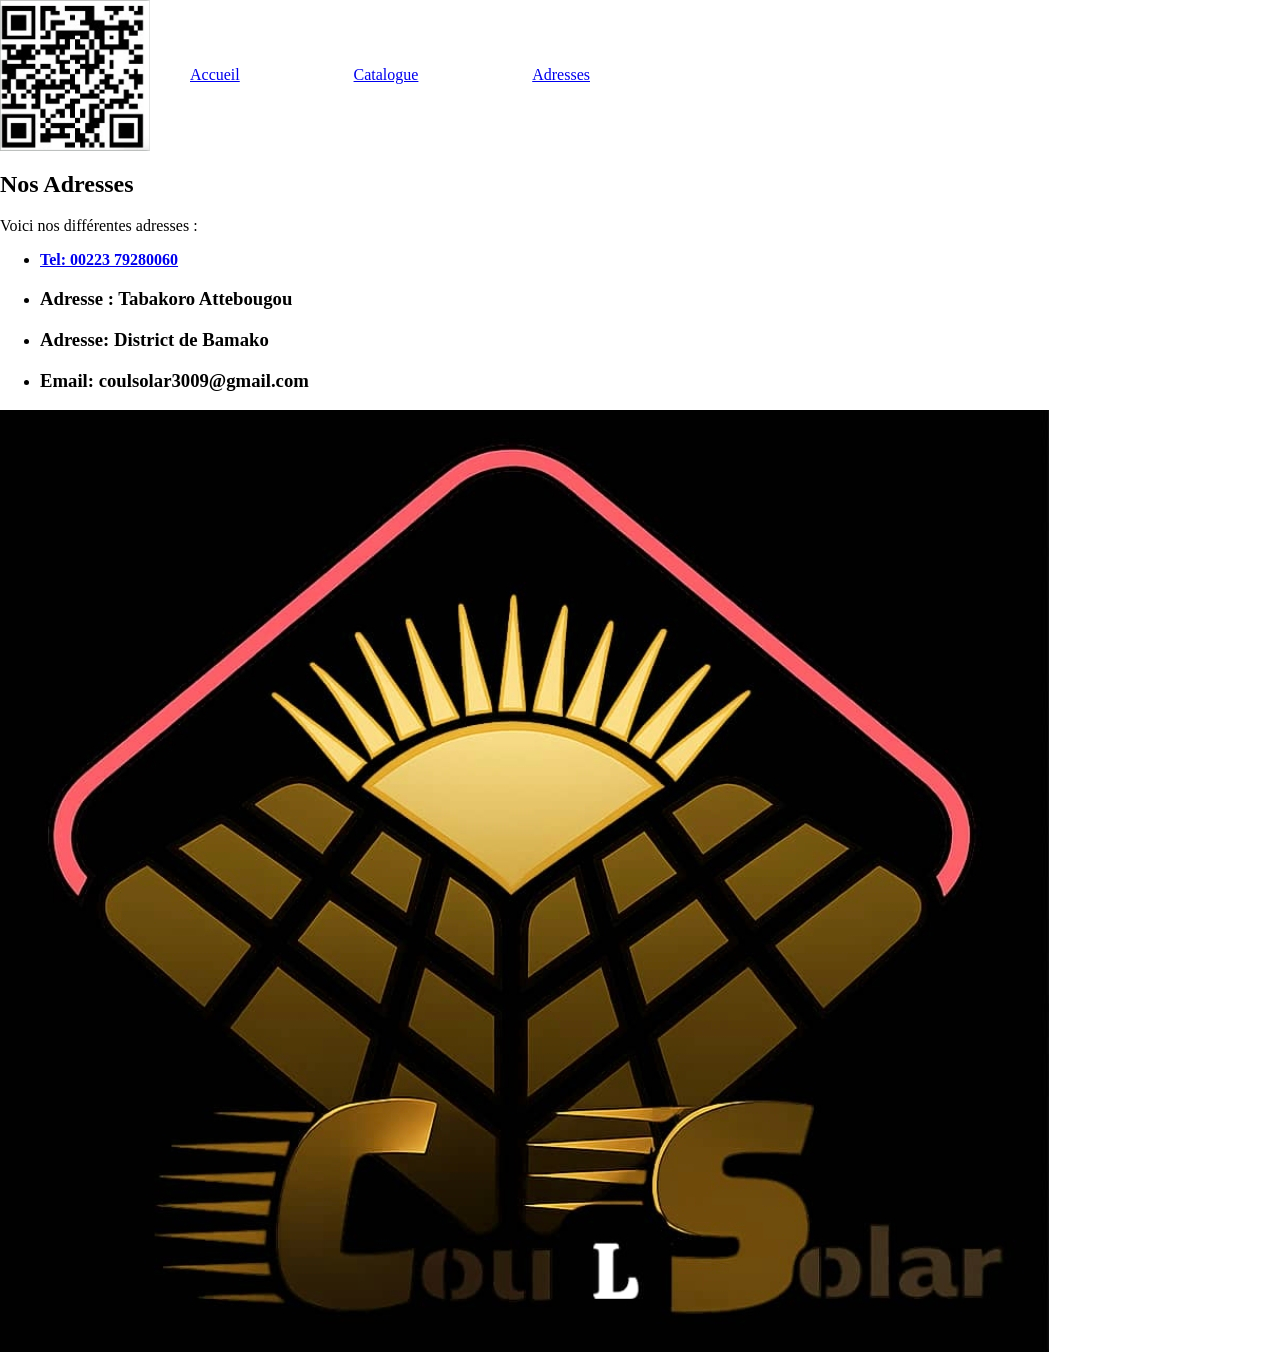
<file: adresse.html>
<!DOCTYPE html>
<html lang="fr">
<head>
    <meta charset="UTF-8">
    <meta name="viewport" content="width=device-width, initial-scale=1.0">
    <title>Adresses</title>
    <link rel="stylesheet" href="css/styles.css">
</head>
<body>
    <header class="header">
        <img src="image/logo4.png" alt="Logo de Coul Solar">
        <nav class="navigation">
            <li><a href="index.html">Accueil</a></li>
            <li><a href="https://wa.me/c/22379280060">Catalogue</a></li>
            <li><a href="adresse.html">Adresses</a></li>
        </nav>
    </header>

    <section class="adresses">
        <h1>Nos Adresses</h1>
        <p>Voici nos différentes adresses :</p>

        <ul>
            <li><h><strong><a href="tel:0022379280060">Tel: 00223 79280060</a></strong></li>
            <li><h3>Adresse : Tabakoro Attebougou</h3></li>
            <li><h3>Adresse: District de Bamako</h3></li>
            <li><h3>Email: coulsolar3009@gmail.com</h3></li>
        </ul>
        <img src="image/logo2.jpg" alt="">
    </section>

</body>
</html>
</file>
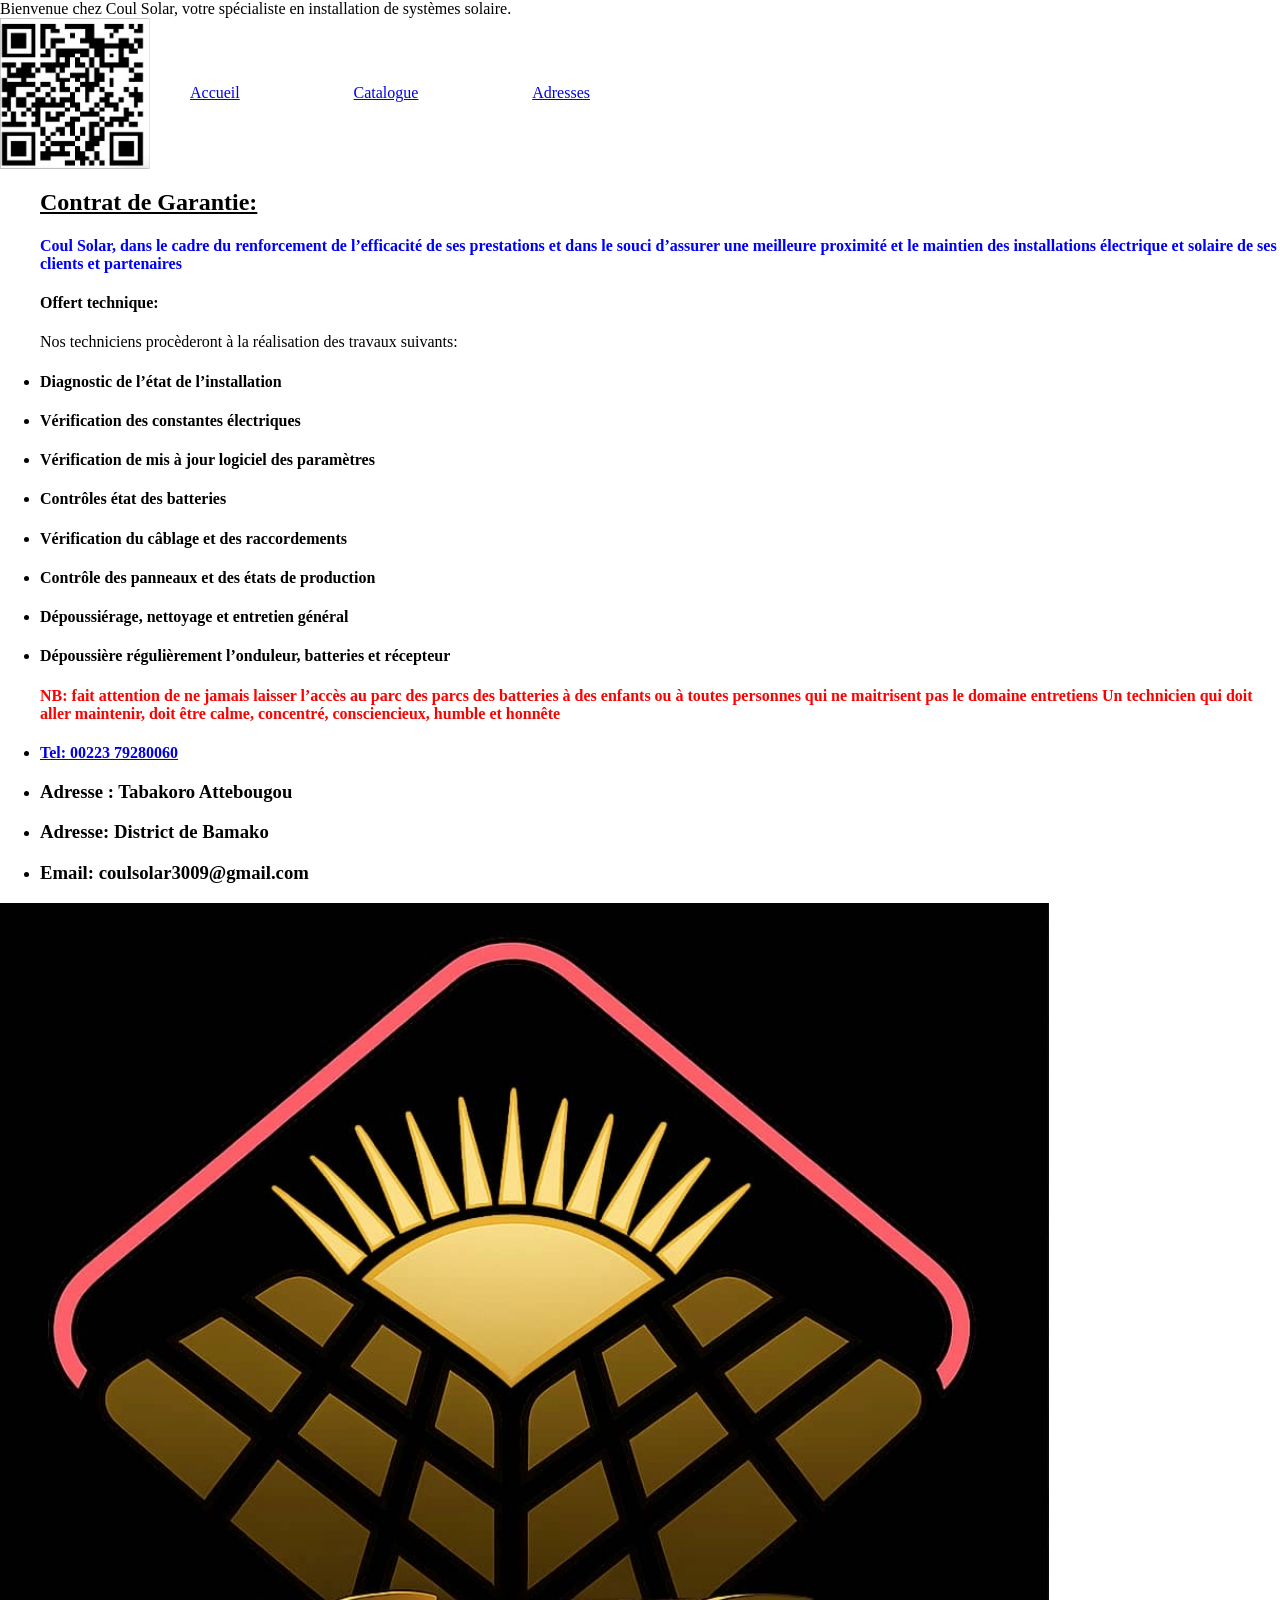
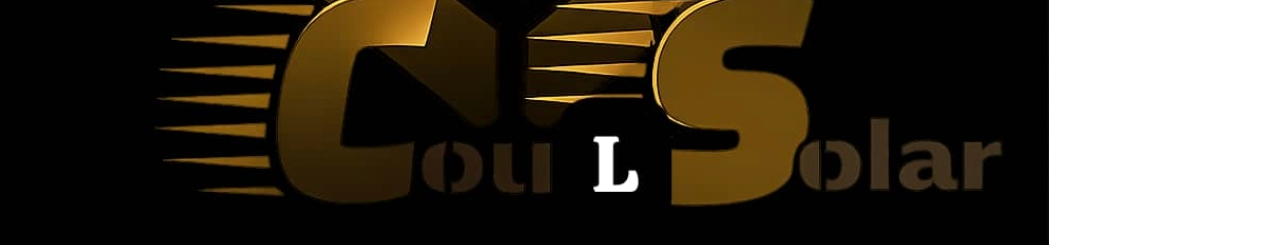
<file: Contrat de garantie.html>
<!DOCTYPE html>
<html lang="fr">
<head>
    <meta charset="UTF-8">
    <meta name="viewport" content="width=device-width, initial-scale=1.0">
    <title>Contrat de Garantie</title>
    <link rel="stylesheet" href="css/styles.css">
</head>
<body>
    Bienvenue chez Coul Solar, votre spécialiste en installation de systèmes solaire.
    <header class="header">
        <img src="image/logo4.png" alt="Logo de Coul Solar">
        <nav class="navigation">
            <li><a href="index.html">Accueil</a></li>
            <li><a href="https://wa.me/c/22379280060">Catalogue</a></li>
            <li><a href="adresse.html">Adresses</a></li>
        </nav>
    </header>

    <section class="adresses">
        <ul>
<h2><u>Contrat de Garantie:</u></h2>
<p1><font color="blue"><h4>Coul Solar, dans le cadre du renforcement de l’efficacité de ses prestations et dans le souci d’assurer une meilleure proximité et le maintien des installations électrique et solaire de ses clients et partenaires</h4></font></p1>
<h4>Offert technique:</h4>
<p>Nos techniciens procèderont à la réalisation des travaux suivants:</p>
<li><h4>Diagnostic de l’état de l’installation</h4></li>
<li><h4>Vérification des constantes électriques</h4></li>
<li><h4>Vérification de mis à jour logiciel des paramètres</h4></li>
<li><h4>Contrôles état des batteries</h4></li>
<li><h4>Vérification du câblage et des raccordements</h4></li>
<li><h4>Contrôle des panneaux et des états de production</h4></li>
<li><h4>Dépoussiérage, nettoyage et entretien général</h4></li>
<li><h4>Dépoussière régulièrement l’onduleur, batteries et récepteur</h4></li>

<p><font color="red"><h4>NB: fait attention de ne jamais laisser l’accès au parc des parcs des batteries à des enfants ou à toutes personnes qui ne maitrisent pas le domaine entretiens
Un technicien qui doit aller maintenir, doit être calme, concentré, consciencieux, humble et honnête
</font></p></h4>

</p1>


            <li><h><strong><a href="tel:0022379280060">Tel: 00223 79280060</a></strong></li>
            <li><h3>Adresse : Tabakoro Attebougou</h3></li>
            <li><h3>Adresse: District de Bamako</h3></li>
            <li><h3>Email: coulsolar3009@gmail.com</h3></li>
        </ul>
        <img src="image/logo2.jpg" alt="">
    </section>

</body>
</html>
</file>
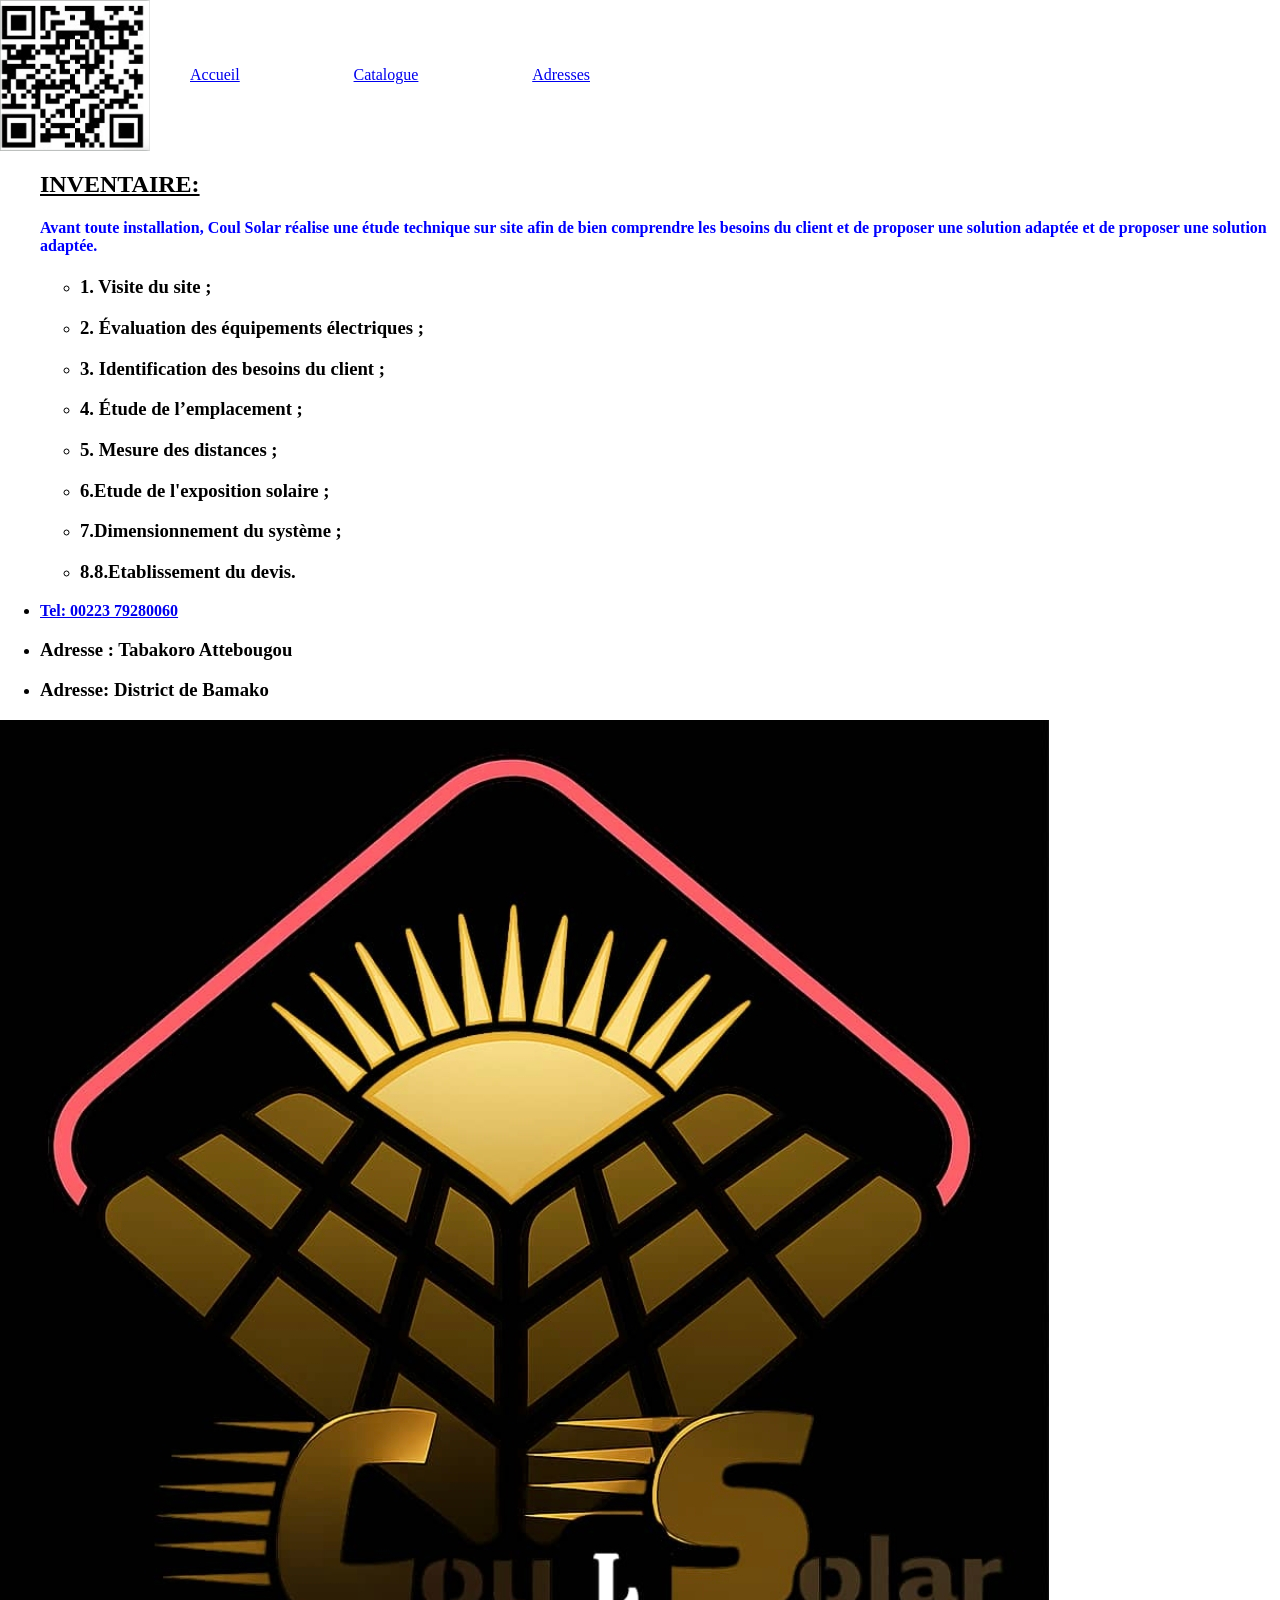
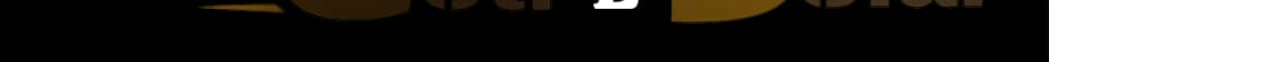
<file: inventaire.html>
<!DOCTYPE html>
<html lang="fr">
<head>
    <meta charset="UTF-8">
    <meta name="viewport" content="width=device-width, initial-scale=1.0">
    <title>Inventaire</title>
    <link rel="stylesheet" href="css/styles.css">
</head>
<body>
    <header class="header">
        <img src="image/logo4.png" alt="Logo de Coul Solar">
        <nav class="navigation">
            <li><a href="index.html">Accueil</a></li>
            <li><a href="https://wa.me/c/22379280060">Catalogue</a></li>
            <li><a href="adresse.html">Adresses</a></li>
        </nav>
    </header>

    <section class="adresses">
        <ul>
            <h2><u>INVENTAIRE:</u></h2>
            <p1><font color="blue"><h4>Avant toute installation, Coul Solar réalise une étude technique sur site afin de bien comprendre les besoins du client et de proposer une solution adaptée et de proposer une solution adaptée.</h4></font></p1>
                <ul>
                    <li><h3>1. Visite du site ;</h3></li>
                    <li><h3>2. Évaluation des équipements électriques ;</h3></li>
                    <li><h3>3. Identification des besoins du client ;</h3></li>
                    <li><h3>4. Étude de l’emplacement ;</h3></li>
        <li><h3>5. Mesure des distances ;</h3></li>
        <li><h3>6.Etude de l'exposition solaire ;</h3></li>
        <li><h3>7.Dimensionnement du système ;</h3></li>
        <li><h3>8.8.Etablissement du devis.</h3></li>

                </ul>
            </p1>
            <li><h><strong><a href="tel:0022379280060">Tel: 00223 79280060</a></strong></li>
            <li><h3>Adresse : Tabakoro Attebougou</h3></li>
            <li><h3>Adresse: District de Bamako</h3></li>       
        </ul>
        <img src="image/logo2.jpg" alt="">
    </section>

</body>
</html>
</file>
<file: css/styles.css>
*{

}

body{
    margin:0 auto;
}

/* tete de page */

header.header p{
    color: white;
    font-size: 18px;
}
/* ecriture de la page d'accueil */

header.header {
    display: flex;
    align-items: center;
    background-size: cover;
    
}

header.header img {
    width: 150px;
    height: auto;
}


section.accueil1{
    background:url('../image/logo2.jpg');
    Background-size: 100% 100%;
    height: 110vh;
    
}
section.accueil1 h1{
    color: rgb(223, 12, 57);
    font-size: 80px;
    margin-left: 5px;
    display: flex;
    align-items: center;
     height: auto;
    justify-content: center;
    justify-content:space-around;
    font-family:algerian;


}
 
section.accueil1 h2{
    color: rgb(26, 204, 10);
    font-size: 40px;
    margin-left: 80px;
    display: flex;
    align-items: center;
    background-color: rgba(20, 19, 20, 0.719);
      height: auto;
      justify-content: center;
      font-family: algerian;
}

section.accueil1 h3{
    color: rgb(255, 254, 254);
    font-size: 30px;
    margin-left: 80px;
    align-items: center;
    height: auto;
    display: flex;
    justify-content: center;
    flex-direction: column;
    font-family: algerian;
}
section.accueil1 h4{
    color: rgb(255, 252, 252);
    font-size: 18px;
    margin-left: 10px;
    display: flex;
    align-items: center;
      height: center;
      
}
section.accueil1 p2{
    color: rgb(219, 188, 10);
    font-size: 18px;
    margin-left: 10px;
    display: flex;
    align-items: center;
      height: center;
      font-family: bodoni mt;
      
}
section.accueil1 p3{
    color: rgb(228, 23, 23);
    font-size: 18px;
    margin-left: 10px;
    display: flex;
    align-items: center;
      height: center;
      font-family: arial back;
}
section.accueil1 a{
    color: rgba(34, 11, 241, 0.952);
    font-size: 18px;
    margin-left: 30px;
    background-color: rgba(232, 245, 231, 0.808); 

}

}
section.accueil2 div{
    color: rgb(238, 11, 11);
    font-size: 100px;
    margin-left: auto;
    height: 300px;
    display: flex;
    margin-inline: auto;

    
}

/*menu de navigation*/

nav.navigation {
    display: flex;
    justify-content: space-between;
    list-style: none;
    
    width: 400px;
    margin-left: 40px;
}

 nav.navigation li {
    color: white;
    
}
</file>
